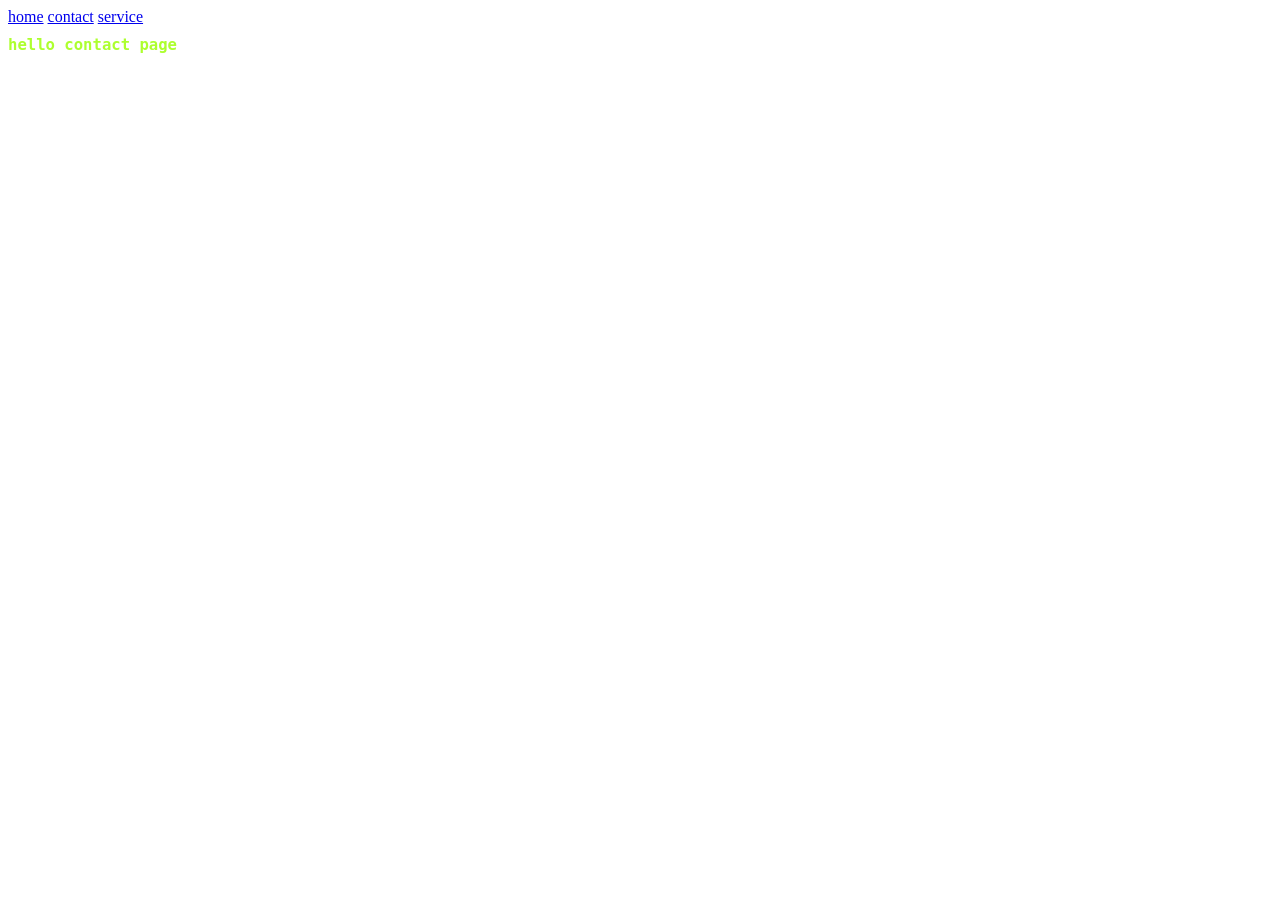
<file: index.html>
<!DOCTYPE html>
<html lang="en">
<head>
    <meta charset="UTF-8">
    <meta name="viewport" content="width=device-width, initial-scale=1.0">
    <title>Document</title>
    <link rel="stylesheet" href="style.css">
</head>
<body>
    <a href="index.html">home</a>
    <a href="contact.html">contact</a>
    <a href="service.html">service</a>
        <h1>hello contact page</h1>
    
</body>
</html>
</file>
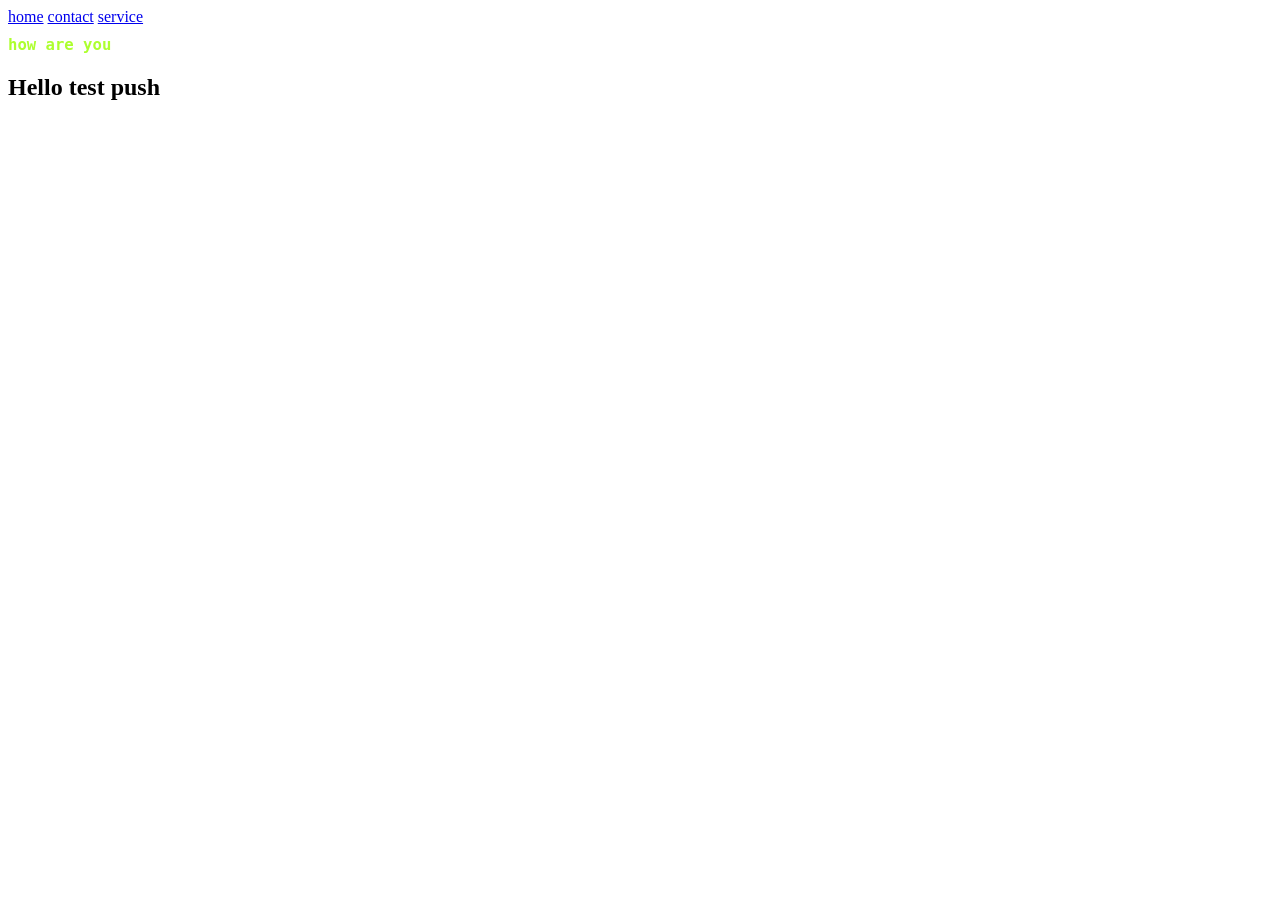
<file: contact.html>
<!DOCTYPE html>
<html lang="en">
<head>
    <meta charset="UTF-8">
    <meta name="viewport" content="width=device-width, initial-scale=1.0">
    <title>Document</title>
    <link rel="stylesheet" href="style.css">

</head>
<body>
    <a href="index.html">home</a>
    <a href="contact.html">contact</a>
    <a href="service.html">service</a>
    <h1>how are you</h1>
    <h2>Hello test push</h2>
</body>
</html>
</file>
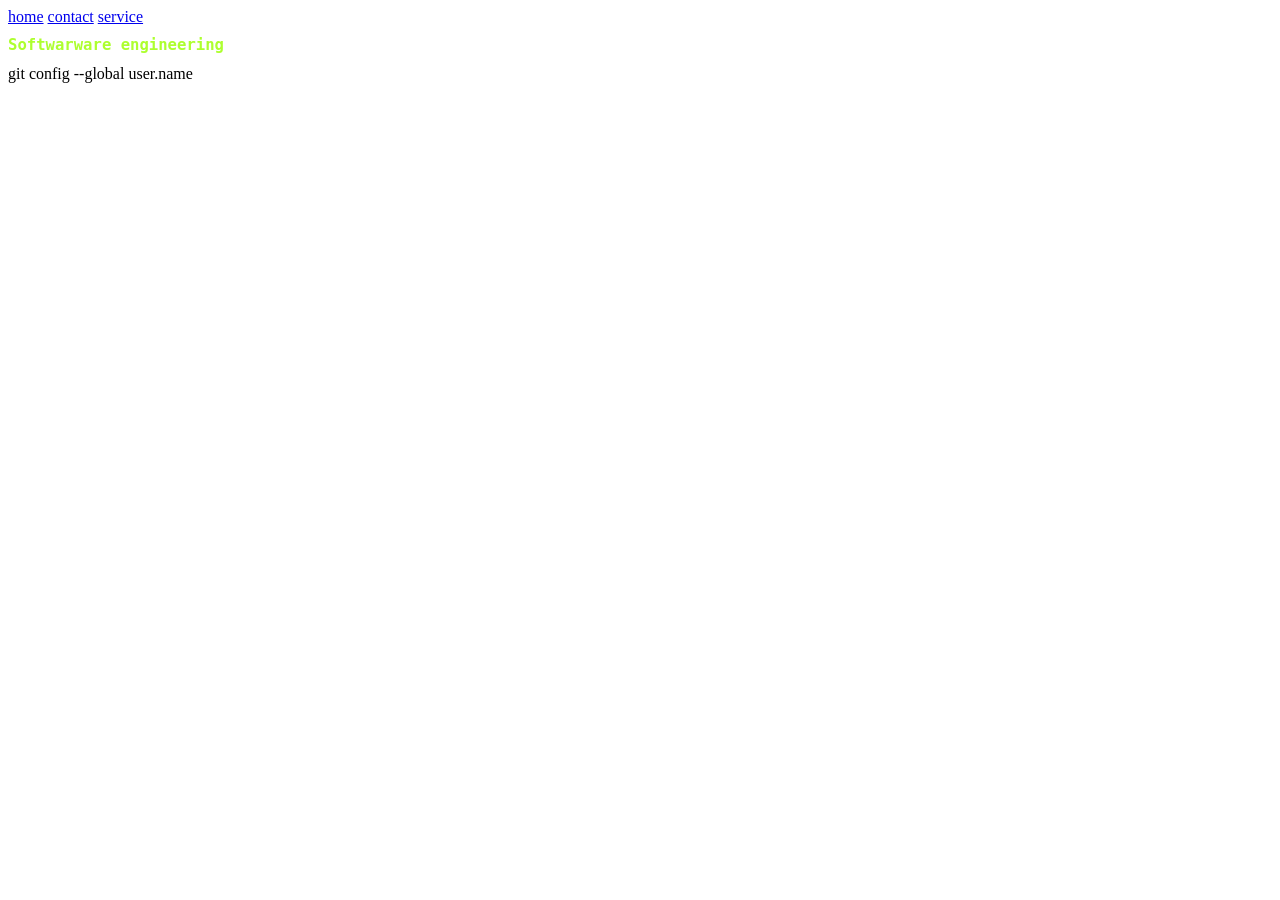
<file: service.html>
<!DOCTYPE html>
<html lang="en">
<head>
    <meta charset="UTF-8">
    <meta name="viewport" content="width=device-width, initial-scale=1.0">
    <title>Document</title>
    <link rel="stylesheet" href="style.css">
</head>
<body>
    <a href="index.html">home</a>
    <a href="contact.html">contact</a>
    <a href="service.html">service</a>
    <h1>Softwarware engineering</h1>
</body>
</html>git config --global user.name
</file>
<file: style.css>
h1 {
    color: greenyellow;
    font-size: larger;
    font-family: monospace;
}
</file>
